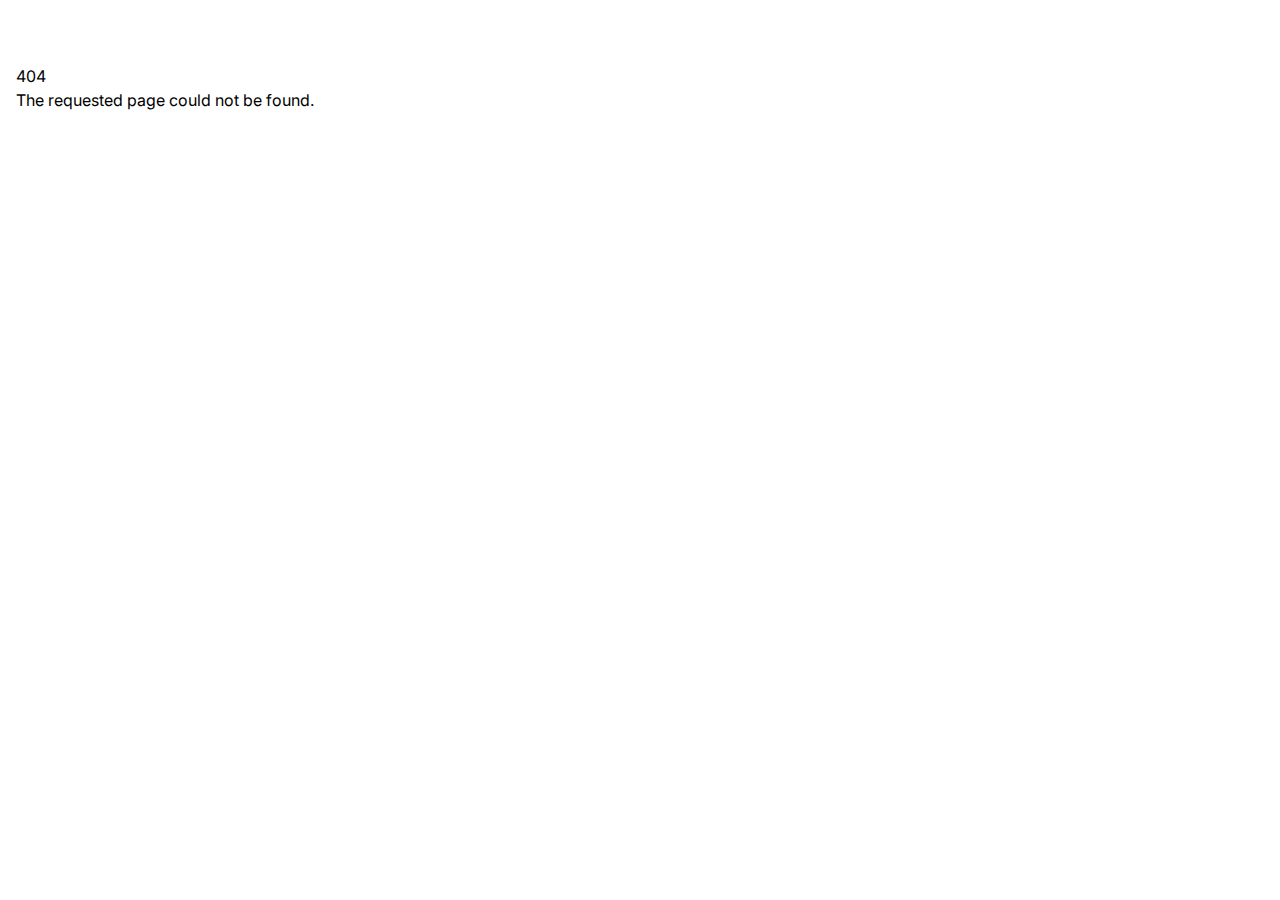
<file: index.html>
<!DOCTYPE html><html lang="en"><head><meta charSet="utf-8"/><meta name="viewport" content="width=device-width, initial-scale=1"/><link rel="preconnect" href="https://fonts.googleapis.com"/><link rel="preconnect" href="https://fonts.gstatic.com" crossorigin="anonymous"/><link rel="modulepreload" href="/assets/manifest-c7f797cb.js"/><link rel="modulepreload" href="/assets/entry.client-QGsOKR_y.js"/><link rel="modulepreload" href="/assets/chunk-IR6S3I6Y-BvsIcvZg.js"/><link rel="modulepreload" href="/assets/with-props-DvPqDDfd.js"/><link rel="modulepreload" href="/assets/root-Mfmk_mpy.js"/><link rel="stylesheet" href="/assets/root-Dxkh_kw5.css"/><link rel="stylesheet" href="https://fonts.googleapis.com/css2?family=Inter:ital,opsz,wght@0,14..32,100..900;1,14..32,100..900&amp;display=swap"/></head><body><script>
              console.log(
                "💿 Hey developer 👋. You can provide a way better UX than this " +
                "when your app is loading JS modules and/or running `clientLoader` " +
                "functions. Check out https://remix.run/route/hydrate-fallback " +
                "for more information."
              );
            </script><script>window.__reactRouterContext = {"basename":"/","future":{"unstable_optimizeDeps":false},"isSpaMode":true};window.__reactRouterContext.stream = new ReadableStream({start(controller){window.__reactRouterContext.streamController = controller;}}).pipeThrough(new TextEncoderStream());</script><script type="module" async="">import "/assets/manifest-c7f797cb.js";
import * as route0 from "/assets/root-Mfmk_mpy.js";
  
  window.__reactRouterRouteModules = {"root":route0};

import("/assets/entry.client-QGsOKR_y.js");</script><!--$--><script>window.__reactRouterContext.streamController.enqueue("[{\"_1\":2,\"_5\":-5,\"_6\":-5},\"loaderData\",{\"_3\":-5,\"_4\":-5},\"root\",\"routes/home\",\"actionData\",\"errors\"]\n");</script><!--$--><script>window.__reactRouterContext.streamController.close();</script><!--/$--><!--/$--></body></html>
</file>
<file: assets/root-Dxkh_kw5.css>
/*! tailwindcss v4.0.6 | MIT License | https://tailwindcss.com */@layer theme{:root,:host{--font-sans:"Inter",ui-sans-serif,system-ui,sans-serif,"Apple Color Emoji","Segoe UI Emoji","Segoe UI Symbol","Noto Color Emoji";--font-serif:ui-serif,Georgia,Cambria,"Times New Roman",Times,serif;--font-mono:ui-monospace,SFMono-Regular,Menlo,Monaco,Consolas,"Liberation Mono","Courier New",monospace;--color-red-50:oklch(.971 .013 17.38);--color-red-100:oklch(.936 .032 17.717);--color-red-200:oklch(.885 .062 18.334);--color-red-300:oklch(.808 .114 19.571);--color-red-400:oklch(.704 .191 22.216);--color-red-500:oklch(.637 .237 25.331);--color-red-600:oklch(.577 .245 27.325);--color-red-700:oklch(.505 .213 27.518);--color-red-800:oklch(.444 .177 26.899);--color-red-900:oklch(.396 .141 25.723);--color-red-950:oklch(.258 .092 26.042);--color-orange-50:oklch(.98 .016 73.684);--color-orange-100:oklch(.954 .038 75.164);--color-orange-200:oklch(.901 .076 70.697);--color-orange-300:oklch(.837 .128 66.29);--color-orange-400:oklch(.75 .183 55.934);--color-orange-500:oklch(.705 .213 47.604);--color-orange-600:oklch(.646 .222 41.116);--color-orange-700:oklch(.553 .195 38.402);--color-orange-800:oklch(.47 .157 37.304);--color-orange-900:oklch(.408 .123 38.172);--color-orange-950:oklch(.266 .079 36.259);--color-amber-50:oklch(.987 .022 95.277);--color-amber-100:oklch(.962 .059 95.617);--color-amber-200:oklch(.924 .12 95.746);--color-amber-300:oklch(.879 .169 91.605);--color-amber-400:oklch(.828 .189 84.429);--color-amber-500:oklch(.769 .188 70.08);--color-amber-600:oklch(.666 .179 58.318);--color-amber-700:oklch(.555 .163 48.998);--color-amber-800:oklch(.473 .137 46.201);--color-amber-900:oklch(.414 .112 45.904);--color-amber-950:oklch(.279 .077 45.635);--color-yellow-50:oklch(.987 .026 102.212);--color-yellow-100:oklch(.973 .071 103.193);--color-yellow-200:oklch(.945 .129 101.54);--color-yellow-300:oklch(.905 .182 98.111);--color-yellow-400:oklch(.852 .199 91.936);--color-yellow-500:oklch(.795 .184 86.047);--color-yellow-600:oklch(.681 .162 75.834);--color-yellow-700:oklch(.554 .135 66.442);--color-yellow-800:oklch(.476 .114 61.907);--color-yellow-900:oklch(.421 .095 57.708);--color-yellow-950:oklch(.286 .066 53.813);--color-lime-50:oklch(.986 .031 120.757);--color-lime-100:oklch(.967 .067 122.328);--color-lime-200:oklch(.938 .127 124.321);--color-lime-300:oklch(.897 .196 126.665);--color-lime-400:oklch(.841 .238 128.85);--color-lime-500:oklch(.768 .233 130.85);--color-lime-600:oklch(.648 .2 131.684);--color-lime-700:oklch(.532 .157 131.589);--color-lime-800:oklch(.453 .124 130.933);--color-lime-900:oklch(.405 .101 131.063);--color-lime-950:oklch(.274 .072 132.109);--color-green-50:oklch(.982 .018 155.826);--color-green-100:oklch(.962 .044 156.743);--color-green-200:oklch(.925 .084 155.995);--color-green-300:oklch(.871 .15 154.449);--color-green-400:oklch(.792 .209 151.711);--color-green-500:oklch(.723 .219 149.579);--color-green-600:oklch(.627 .194 149.214);--color-green-700:oklch(.527 .154 150.069);--color-green-800:oklch(.448 .119 151.328);--color-green-900:oklch(.393 .095 152.535);--color-green-950:oklch(.266 .065 152.934);--color-emerald-50:oklch(.979 .021 166.113);--color-emerald-100:oklch(.95 .052 163.051);--color-emerald-200:oklch(.905 .093 164.15);--color-emerald-300:oklch(.845 .143 164.978);--color-emerald-400:oklch(.765 .177 163.223);--color-emerald-500:oklch(.696 .17 162.48);--color-emerald-600:oklch(.596 .145 163.225);--color-emerald-700:oklch(.508 .118 165.612);--color-emerald-800:oklch(.432 .095 166.913);--color-emerald-900:oklch(.378 .077 168.94);--color-emerald-950:oklch(.262 .051 172.552);--color-teal-50:oklch(.984 .014 180.72);--color-teal-100:oklch(.953 .051 180.801);--color-teal-200:oklch(.91 .096 180.426);--color-teal-300:oklch(.855 .138 181.071);--color-teal-400:oklch(.777 .152 181.912);--color-teal-500:oklch(.704 .14 182.503);--color-teal-600:oklch(.6 .118 184.704);--color-teal-700:oklch(.511 .096 186.391);--color-teal-800:oklch(.437 .078 188.216);--color-teal-900:oklch(.386 .063 188.416);--color-teal-950:oklch(.277 .046 192.524);--color-cyan-50:oklch(.984 .019 200.873);--color-cyan-100:oklch(.956 .045 203.388);--color-cyan-200:oklch(.917 .08 205.041);--color-cyan-300:oklch(.865 .127 207.078);--color-cyan-400:oklch(.789 .154 211.53);--color-cyan-500:oklch(.715 .143 215.221);--color-cyan-600:oklch(.609 .126 221.723);--color-cyan-700:oklch(.52 .105 223.128);--color-cyan-800:oklch(.45 .085 224.283);--color-cyan-900:oklch(.398 .07 227.392);--color-cyan-950:oklch(.302 .056 229.695);--color-sky-50:oklch(.977 .013 236.62);--color-sky-100:oklch(.951 .026 236.824);--color-sky-200:oklch(.901 .058 230.902);--color-sky-300:oklch(.828 .111 230.318);--color-sky-400:oklch(.746 .16 232.661);--color-sky-500:oklch(.685 .169 237.323);--color-sky-600:oklch(.588 .158 241.966);--color-sky-700:oklch(.5 .134 242.749);--color-sky-800:oklch(.443 .11 240.79);--color-sky-900:oklch(.391 .09 240.876);--color-sky-950:oklch(.293 .066 243.157);--color-blue-50:oklch(.97 .014 254.604);--color-blue-100:oklch(.932 .032 255.585);--color-blue-200:oklch(.882 .059 254.128);--color-blue-300:oklch(.809 .105 251.813);--color-blue-400:oklch(.707 .165 254.624);--color-blue-500:oklch(.623 .214 259.815);--color-blue-600:oklch(.546 .245 262.881);--color-blue-700:oklch(.488 .243 264.376);--color-blue-800:oklch(.424 .199 265.638);--color-blue-900:oklch(.379 .146 265.522);--color-blue-950:oklch(.282 .091 267.935);--color-indigo-50:oklch(.962 .018 272.314);--color-indigo-100:oklch(.93 .034 272.788);--color-indigo-200:oklch(.87 .065 274.039);--color-indigo-300:oklch(.785 .115 274.713);--color-indigo-400:oklch(.673 .182 276.935);--color-indigo-500:oklch(.585 .233 277.117);--color-indigo-600:oklch(.511 .262 276.966);--color-indigo-700:oklch(.457 .24 277.023);--color-indigo-800:oklch(.398 .195 277.366);--color-indigo-900:oklch(.359 .144 278.697);--color-indigo-950:oklch(.257 .09 281.288);--color-violet-50:oklch(.969 .016 293.756);--color-violet-100:oklch(.943 .029 294.588);--color-violet-200:oklch(.894 .057 293.283);--color-violet-300:oklch(.811 .111 293.571);--color-violet-400:oklch(.702 .183 293.541);--color-violet-500:oklch(.606 .25 292.717);--color-violet-600:oklch(.541 .281 293.009);--color-violet-700:oklch(.491 .27 292.581);--color-violet-800:oklch(.432 .232 292.759);--color-violet-900:oklch(.38 .189 293.745);--color-violet-950:oklch(.283 .141 291.089);--color-purple-50:oklch(.977 .014 308.299);--color-purple-100:oklch(.946 .033 307.174);--color-purple-200:oklch(.902 .063 306.703);--color-purple-300:oklch(.827 .119 306.383);--color-purple-400:oklch(.714 .203 305.504);--color-purple-500:oklch(.627 .265 303.9);--color-purple-600:oklch(.558 .288 302.321);--color-purple-700:oklch(.496 .265 301.924);--color-purple-800:oklch(.438 .218 303.724);--color-purple-900:oklch(.381 .176 304.987);--color-purple-950:oklch(.291 .149 302.717);--color-fuchsia-50:oklch(.977 .017 320.058);--color-fuchsia-100:oklch(.952 .037 318.852);--color-fuchsia-200:oklch(.903 .076 319.62);--color-fuchsia-300:oklch(.833 .145 321.434);--color-fuchsia-400:oklch(.74 .238 322.16);--color-fuchsia-500:oklch(.667 .295 322.15);--color-fuchsia-600:oklch(.591 .293 322.896);--color-fuchsia-700:oklch(.518 .253 323.949);--color-fuchsia-800:oklch(.452 .211 324.591);--color-fuchsia-900:oklch(.401 .17 325.612);--color-fuchsia-950:oklch(.293 .136 325.661);--color-pink-50:oklch(.971 .014 343.198);--color-pink-100:oklch(.948 .028 342.258);--color-pink-200:oklch(.899 .061 343.231);--color-pink-300:oklch(.823 .12 346.018);--color-pink-400:oklch(.718 .202 349.761);--color-pink-500:oklch(.656 .241 354.308);--color-pink-600:oklch(.592 .249 .584);--color-pink-700:oklch(.525 .223 3.958);--color-pink-800:oklch(.459 .187 3.815);--color-pink-900:oklch(.408 .153 2.432);--color-pink-950:oklch(.284 .109 3.907);--color-rose-50:oklch(.969 .015 12.422);--color-rose-100:oklch(.941 .03 12.58);--color-rose-200:oklch(.892 .058 10.001);--color-rose-300:oklch(.81 .117 11.638);--color-rose-400:oklch(.712 .194 13.428);--color-rose-500:oklch(.645 .246 16.439);--color-rose-600:oklch(.586 .253 17.585);--color-rose-700:oklch(.514 .222 16.935);--color-rose-800:oklch(.455 .188 13.697);--color-rose-900:oklch(.41 .159 10.272);--color-rose-950:oklch(.271 .105 12.094);--color-slate-50:oklch(.984 .003 247.858);--color-slate-100:oklch(.968 .007 247.896);--color-slate-200:oklch(.929 .013 255.508);--color-slate-300:oklch(.869 .022 252.894);--color-slate-400:oklch(.704 .04 256.788);--color-slate-500:oklch(.554 .046 257.417);--color-slate-600:oklch(.446 .043 257.281);--color-slate-700:oklch(.372 .044 257.287);--color-slate-800:oklch(.279 .041 260.031);--color-slate-900:oklch(.208 .042 265.755);--color-slate-950:oklch(.129 .042 264.695);--color-gray-50:oklch(.985 .002 247.839);--color-gray-100:oklch(.967 .003 264.542);--color-gray-200:oklch(.928 .006 264.531);--color-gray-300:oklch(.872 .01 258.338);--color-gray-400:oklch(.707 .022 261.325);--color-gray-500:oklch(.551 .027 264.364);--color-gray-600:oklch(.446 .03 256.802);--color-gray-700:oklch(.373 .034 259.733);--color-gray-800:oklch(.278 .033 256.848);--color-gray-900:oklch(.21 .034 264.665);--color-gray-950:oklch(.13 .028 261.692);--color-zinc-50:oklch(.985 0 0);--color-zinc-100:oklch(.967 .001 286.375);--color-zinc-200:oklch(.92 .004 286.32);--color-zinc-300:oklch(.871 .006 286.286);--color-zinc-400:oklch(.705 .015 286.067);--color-zinc-500:oklch(.552 .016 285.938);--color-zinc-600:oklch(.442 .017 285.786);--color-zinc-700:oklch(.37 .013 285.805);--color-zinc-800:oklch(.274 .006 286.033);--color-zinc-900:oklch(.21 .006 285.885);--color-zinc-950:oklch(.141 .005 285.823);--color-neutral-50:oklch(.985 0 0);--color-neutral-100:oklch(.97 0 0);--color-neutral-200:oklch(.922 0 0);--color-neutral-300:oklch(.87 0 0);--color-neutral-400:oklch(.708 0 0);--color-neutral-500:oklch(.556 0 0);--color-neutral-600:oklch(.439 0 0);--color-neutral-700:oklch(.371 0 0);--color-neutral-800:oklch(.269 0 0);--color-neutral-900:oklch(.205 0 0);--color-neutral-950:oklch(.145 0 0);--color-stone-50:oklch(.985 .001 106.423);--color-stone-100:oklch(.97 .001 106.424);--color-stone-200:oklch(.923 .003 48.717);--color-stone-300:oklch(.869 .005 56.366);--color-stone-400:oklch(.709 .01 56.259);--color-stone-500:oklch(.553 .013 58.071);--color-stone-600:oklch(.444 .011 73.639);--color-stone-700:oklch(.374 .01 67.558);--color-stone-800:oklch(.268 .007 34.298);--color-stone-900:oklch(.216 .006 56.043);--color-stone-950:oklch(.147 .004 49.25);--color-black:#000;--color-white:#fff;--spacing:.25rem;--breakpoint-sm:40rem;--breakpoint-md:48rem;--breakpoint-lg:64rem;--breakpoint-xl:80rem;--breakpoint-2xl:96rem;--container-3xs:16rem;--container-2xs:18rem;--container-xs:20rem;--container-sm:24rem;--container-md:28rem;--container-lg:32rem;--container-xl:36rem;--container-2xl:42rem;--container-3xl:48rem;--container-4xl:56rem;--container-5xl:64rem;--container-6xl:72rem;--container-7xl:80rem;--text-xs:.75rem;--text-xs--line-height:calc(1/.75);--text-sm:.875rem;--text-sm--line-height:calc(1.25/.875);--text-base:1rem;--text-base--line-height: 1.5 ;--text-lg:1.125rem;--text-lg--line-height:calc(1.75/1.125);--text-xl:1.25rem;--text-xl--line-height:calc(1.75/1.25);--text-2xl:1.5rem;--text-2xl--line-height:calc(2/1.5);--text-3xl:1.875rem;--text-3xl--line-height: 1.2 ;--text-4xl:2.25rem;--text-4xl--line-height:calc(2.5/2.25);--text-5xl:3rem;--text-5xl--line-height:1;--text-6xl:3.75rem;--text-6xl--line-height:1;--text-7xl:4.5rem;--text-7xl--line-height:1;--text-8xl:6rem;--text-8xl--line-height:1;--text-9xl:8rem;--text-9xl--line-height:1;--font-weight-thin:100;--font-weight-extralight:200;--font-weight-light:300;--font-weight-normal:400;--font-weight-medium:500;--font-weight-semibold:600;--font-weight-bold:700;--font-weight-extrabold:800;--font-weight-black:900;--tracking-tighter:-.05em;--tracking-tight:-.025em;--tracking-normal:0em;--tracking-wide:.025em;--tracking-wider:.05em;--tracking-widest:.1em;--leading-tight:1.25;--leading-snug:1.375;--leading-normal:1.5;--leading-relaxed:1.625;--leading-loose:2;--radius-xs:.125rem;--radius-sm:.25rem;--radius-md:.375rem;--radius-lg:.5rem;--radius-xl:.75rem;--radius-2xl:1rem;--radius-3xl:1.5rem;--radius-4xl:2rem;--shadow-2xs:0 1px #0000000d;--shadow-xs:0 1px 2px 0 #0000000d;--shadow-sm:0 1px 3px 0 #0000001a,0 1px 2px -1px #0000001a;--shadow-md:0 4px 6px -1px #0000001a,0 2px 4px -2px #0000001a;--shadow-lg:0 10px 15px -3px #0000001a,0 4px 6px -4px #0000001a;--shadow-xl:0 20px 25px -5px #0000001a,0 8px 10px -6px #0000001a;--shadow-2xl:0 25px 50px -12px #00000040;--inset-shadow-2xs:inset 0 1px #0000000d;--inset-shadow-xs:inset 0 1px 1px #0000000d;--inset-shadow-sm:inset 0 2px 4px #0000000d;--drop-shadow-xs:0 1px 1px #0000000d;--drop-shadow-sm:0 1px 2px #00000026;--drop-shadow-md:0 3px 3px #0000001f;--drop-shadow-lg:0 4px 4px #00000026;--drop-shadow-xl:0 9px 7px #0000001a;--drop-shadow-2xl:0 25px 25px #00000026;--ease-in:cubic-bezier(.4,0,1,1);--ease-out:cubic-bezier(0,0,.2,1);--ease-in-out:cubic-bezier(.4,0,.2,1);--animate-spin:spin 1s linear infinite;--animate-ping:ping 1s cubic-bezier(0,0,.2,1)infinite;--animate-pulse:pulse 2s cubic-bezier(.4,0,.6,1)infinite;--animate-bounce:bounce 1s infinite;--blur-xs:4px;--blur-sm:8px;--blur-md:12px;--blur-lg:16px;--blur-xl:24px;--blur-2xl:40px;--blur-3xl:64px;--perspective-dramatic:100px;--perspective-near:300px;--perspective-normal:500px;--perspective-midrange:800px;--perspective-distant:1200px;--aspect-video:16/9;--default-transition-duration:.15s;--default-transition-timing-function:cubic-bezier(.4,0,.2,1);--default-font-family:var(--font-sans);--default-font-feature-settings:var(--font-sans--font-feature-settings);--default-font-variation-settings:var(--font-sans--font-variation-settings);--default-mono-font-family:var(--font-mono);--default-mono-font-feature-settings:var(--font-mono--font-feature-settings);--default-mono-font-variation-settings:var(--font-mono--font-variation-settings)}}@layer base{*,:after,:before,::backdrop{box-sizing:border-box;border:0 solid;margin:0;padding:0}::file-selector-button{box-sizing:border-box;border:0 solid;margin:0;padding:0}html,:host{-webkit-text-size-adjust:100%;-moz-tab-size:4;tab-size:4;line-height:1.5;font-family:var(--default-font-family,ui-sans-serif,system-ui,sans-serif,"Apple Color Emoji","Segoe UI Emoji","Segoe UI Symbol","Noto Color Emoji");font-feature-settings:var(--default-font-feature-settings,normal);font-variation-settings:var(--default-font-variation-settings,normal);-webkit-tap-highlight-color:transparent}body{line-height:inherit}hr{height:0;color:inherit;border-top-width:1px}abbr:where([title]){-webkit-text-decoration:underline dotted;text-decoration:underline dotted}h1,h2,h3,h4,h5,h6{font-size:inherit;font-weight:inherit}a{color:inherit;-webkit-text-decoration:inherit;text-decoration:inherit}b,strong{font-weight:bolder}code,kbd,samp,pre{font-family:var(--default-mono-font-family,ui-monospace,SFMono-Regular,Menlo,Monaco,Consolas,"Liberation Mono","Courier New",monospace);font-feature-settings:var(--default-mono-font-feature-settings,normal);font-variation-settings:var(--default-mono-font-variation-settings,normal);font-size:1em}small{font-size:80%}sub,sup{vertical-align:baseline;font-size:75%;line-height:0;position:relative}sub{bottom:-.25em}sup{top:-.5em}table{text-indent:0;border-color:inherit;border-collapse:collapse}:-moz-focusring{outline:auto}progress{vertical-align:baseline}summary{display:list-item}ol,ul,menu{list-style:none}img,svg,video,canvas,audio,iframe,embed,object{vertical-align:middle;display:block}img,video{max-width:100%;height:auto}button,input,select,optgroup,textarea{font:inherit;font-feature-settings:inherit;font-variation-settings:inherit;letter-spacing:inherit;color:inherit;opacity:1;background-color:#0000;border-radius:0}::file-selector-button{font:inherit;font-feature-settings:inherit;font-variation-settings:inherit;letter-spacing:inherit;color:inherit;opacity:1;background-color:#0000;border-radius:0}:where(select:is([multiple],[size])) optgroup{font-weight:bolder}:where(select:is([multiple],[size])) optgroup option{padding-inline-start:20px}::file-selector-button{margin-inline-end:4px}::placeholder{opacity:1;color:color-mix(in oklab,currentColor 50%,transparent)}textarea{resize:vertical}::-webkit-search-decoration{-webkit-appearance:none}::-webkit-date-and-time-value{min-height:1lh;text-align:inherit}::-webkit-datetime-edit{display:inline-flex}::-webkit-datetime-edit-fields-wrapper{padding:0}::-webkit-datetime-edit{padding-block:0}::-webkit-datetime-edit-year-field{padding-block:0}::-webkit-datetime-edit-month-field{padding-block:0}::-webkit-datetime-edit-day-field{padding-block:0}::-webkit-datetime-edit-hour-field{padding-block:0}::-webkit-datetime-edit-minute-field{padding-block:0}::-webkit-datetime-edit-second-field{padding-block:0}::-webkit-datetime-edit-millisecond-field{padding-block:0}::-webkit-datetime-edit-meridiem-field{padding-block:0}:-moz-ui-invalid{box-shadow:none}button,input:where([type=button],[type=reset],[type=submit]){-webkit-appearance:button;-moz-appearance:button;appearance:button}::file-selector-button{-webkit-appearance:button;-moz-appearance:button;appearance:button}::-webkit-inner-spin-button{height:auto}::-webkit-outer-spin-button{height:auto}[hidden]:where(:not([hidden=until-found])){display:none!important}}@layer components;@layer utilities{.visible{visibility:visible}.absolute{position:absolute}.relative{position:relative}.static{position:static}.\!container{width:100%!important}@media (width>=40rem){.\!container{max-width:40rem!important}}@media (width>=48rem){.\!container{max-width:48rem!important}}@media (width>=64rem){.\!container{max-width:64rem!important}}@media (width>=80rem){.\!container{max-width:80rem!important}}@media (width>=96rem){.\!container{max-width:96rem!important}}.container{width:100%}@media (width>=40rem){.container{max-width:40rem}}@media (width>=48rem){.container{max-width:48rem}}@media (width>=64rem){.container{max-width:64rem}}@media (width>=80rem){.container{max-width:80rem}}@media (width>=96rem){.container{max-width:96rem}}.mx-auto{margin-inline:auto}.\!grid{display:grid!important}.contents{display:contents}.flex{display:flex}.grid{display:grid}.hidden{display:none}.table{display:table}.w-full{width:100%}.transform{transform:var(--tw-rotate-x)var(--tw-rotate-y)var(--tw-rotate-z)var(--tw-skew-x)var(--tw-skew-y)}.resize{resize:both}.overflow-x-auto{overflow-x:auto}.p-4{padding:calc(var(--spacing)*4)}.pt-16{padding-top:calc(var(--spacing)*16)}.italic{font-style:italic}.blur{--tw-blur:blur(8px);filter:var(--tw-blur,)var(--tw-brightness,)var(--tw-contrast,)var(--tw-grayscale,)var(--tw-hue-rotate,)var(--tw-invert,)var(--tw-saturate,)var(--tw-sepia,)var(--tw-drop-shadow,)}.filter{filter:var(--tw-blur,)var(--tw-brightness,)var(--tw-contrast,)var(--tw-grayscale,)var(--tw-hue-rotate,)var(--tw-invert,)var(--tw-saturate,)var(--tw-sepia,)var(--tw-drop-shadow,)}.transition{transition-property:color,background-color,border-color,outline-color,text-decoration-color,fill,stroke,--tw-gradient-from,--tw-gradient-via,--tw-gradient-to,opacity,box-shadow,transform,translate,scale,rotate,filter,-webkit-backdrop-filter,backdrop-filter;transition-timing-function:var(--tw-ease,var(--default-transition-timing-function));transition-duration:var(--tw-duration,var(--default-transition-duration))}}html,body{background-color:var(--color-white)}@media (prefers-color-scheme:dark){:is(html,body){background-color:var(--color-gray-950);color-scheme:dark}}@keyframes spin{to{transform:rotate(360deg)}}@keyframes ping{75%,to{opacity:0;transform:scale(2)}}@keyframes pulse{50%{opacity:.5}}@keyframes bounce{0%,to{animation-timing-function:cubic-bezier(.8,0,1,1);transform:translateY(-25%)}50%{animation-timing-function:cubic-bezier(0,0,.2,1);transform:none}}@property --tw-rotate-x{syntax:"*";inherits:false;initial-value:rotateX(0)}@property --tw-rotate-y{syntax:"*";inherits:false;initial-value:rotateY(0)}@property --tw-rotate-z{syntax:"*";inherits:false;initial-value:rotateZ(0)}@property --tw-skew-x{syntax:"*";inherits:false;initial-value:skewX(0)}@property --tw-skew-y{syntax:"*";inherits:false;initial-value:skewY(0)}@property --tw-blur{syntax:"*";inherits:false}@property --tw-brightness{syntax:"*";inherits:false}@property --tw-contrast{syntax:"*";inherits:false}@property --tw-grayscale{syntax:"*";inherits:false}@property --tw-hue-rotate{syntax:"*";inherits:false}@property --tw-invert{syntax:"*";inherits:false}@property --tw-opacity{syntax:"*";inherits:false}@property --tw-saturate{syntax:"*";inherits:false}@property --tw-sepia{syntax:"*";inherits:false}
</file>
